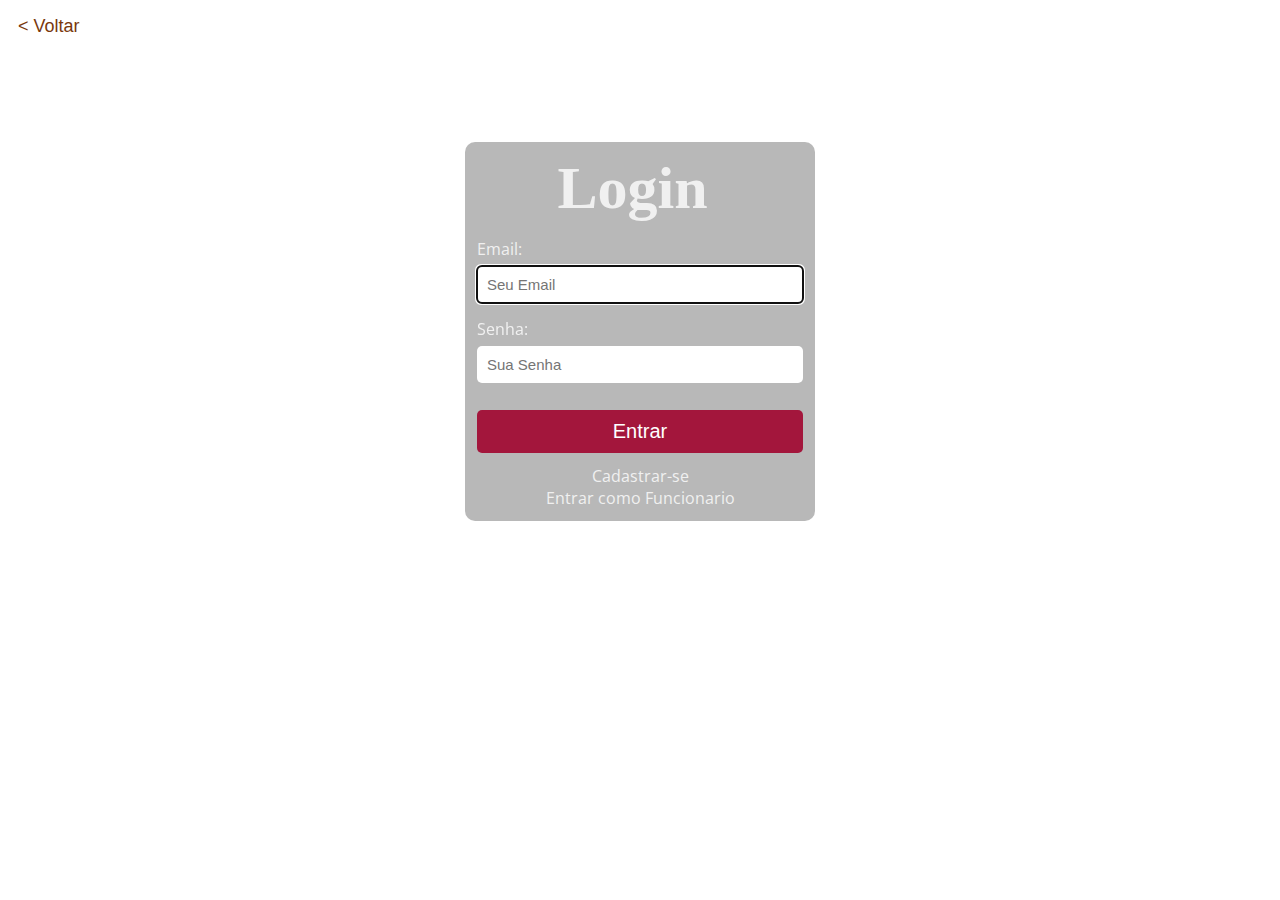
<file: site/login.html>
<!DOCTYPE html>
<html>
    
<head>
    <meta charset="utf-8">
    <meta http-equiv="X-UA-Compatible" content="IE=edge">
    <meta name="viewport" content="width=device-width, initial-scale=1">
    <link href="https://fonts.googleapis.com/css?family=Open+Sans:300,400,700" rel="stylesheet">
    <link rel="stylesheet" type="text/css" href="../css/login.css">
</head>

<body>
<div class="onb_headerBackBtnContent">
<button><a href="../index.php" class="botao"type="button"> < Voltar</button></a>
</div>
<div id="login">
    <form action="login.php" method="POST">
    <h2>Login</h2> 
        <p><label for="usuario">Email:</label><p>
        <input name="email" name="text" required="required" class="input is-large" placeholder="Seu Email" autofocus="">
        <div class="control">
        <p><label for="usuario">Senha:</label><p>
        <input name="senha" required="required" class="input is-large" type="password" placeholder="Sua Senha">
</div>
  <button type="submit" class="butao">Entrar</button>
  <a href="./cadastro.php" class="Cadastrar">Cadastrar-se</a>
  <a href="./loginFunc.html" class="Entrar">Entrar como Funcionario</a>
</form>
</div>                   
</body>

</html>
</file>
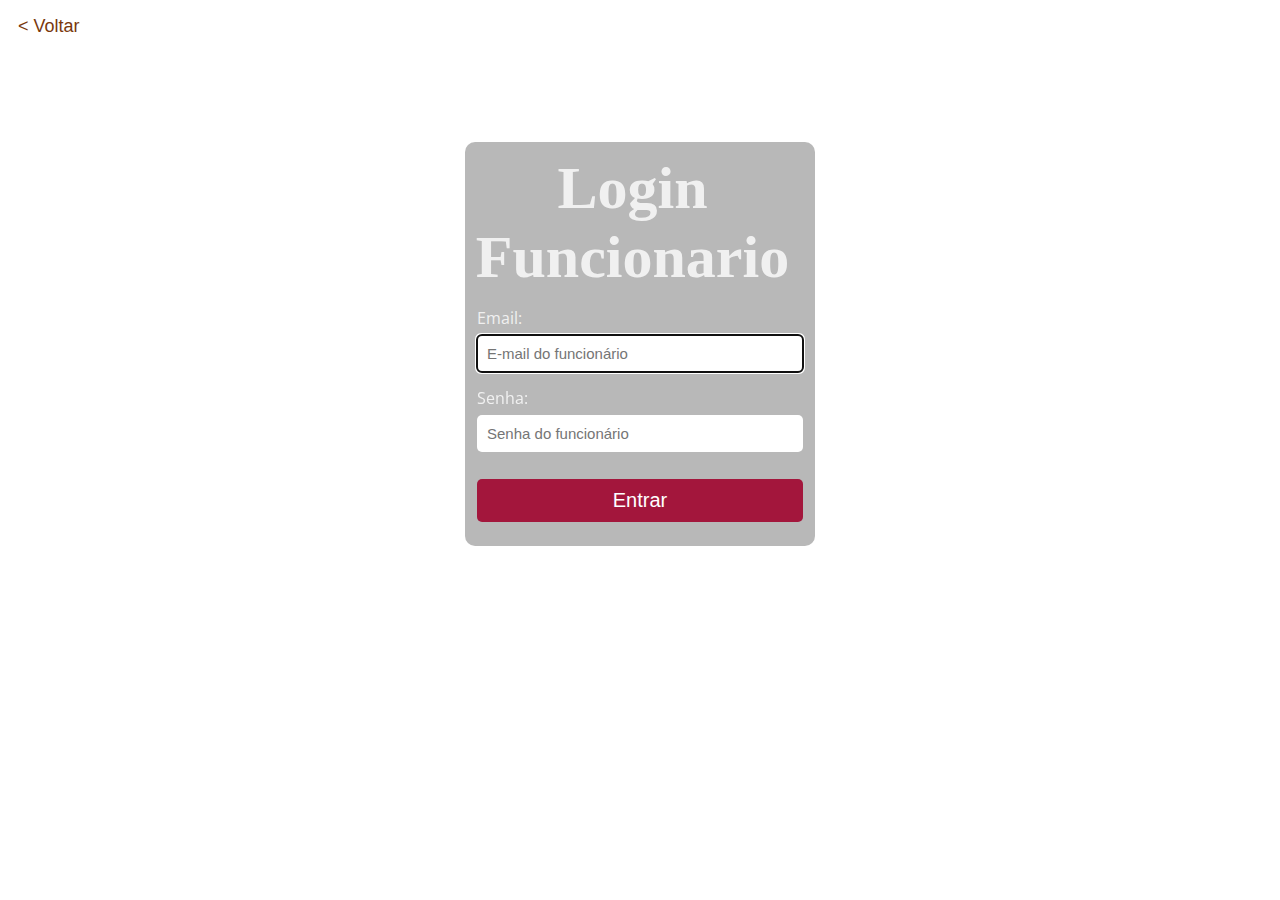
<file: site/loginFunc.html>
<!DOCTYPE html>
<html>
    
<head>
    <meta charset="utf-8">
    <meta http-equiv="X-UA-Compatible" content="IE=edge">
    <meta name="viewport" content="width=device-width, initial-scale=1">
    <link href="https://fonts.googleapis.com/css?family=Open+Sans:300,400,700" rel="stylesheet">
    <link rel="stylesheet" type="text/css" href="../css/login.css">
</head>

<body>
<div class="onb_headerBackBtnContent">
<button><a href="../produto/index.php" class="botao"type="button"> < Voltar</button></a>
</div>
<div id="login">
    <form action="loginFunc.php" method="POST">
    <h2>Login Funcionario</h2> 
        <p><label for="funcionario">Email:</label><p>
        <input name="email" name="text" required="required" class="input is-large" placeholder="E-mail do funcionário" autofocus="">
        <div class="control">
        <p><label for="funcionario">Senha:</label><p>
        <input name="senha" required="required" class="input is-large" type="password" placeholder="Senha do funcionário">
</div>
  <button type="submit" class="butao">Entrar</button>
</form>
</div>                   
</body>

</html>
</file>
<file: css/login.css>
*{margin: 0;padding: 0;
  box-sizing: border-box;
  -moz-box-sizing:border-box;
  -webkit-box-sizing:border-box;
}
body {
  font-family: 'Open Sans', serif;
  background-image:url(https://cidadedesaopaulo.com/wp-content/uploads/2017/01/makro_atacado_sortimentos_padaria.jpg);
	background-repeat: no-repeat;
  background-attachment: fixed;
  background-size: cover;
}

input {
    font-size: 15px;
    padding: 10px;
    border: 0px solid;
    width: 100%;
    border-radius: 5px;
}
form {
    display: block;
    margin-top: 7%;
    border-radius: 10px;    
    height: 100%;
    background-color: rgba(19, 19, 19, 0.3);
    padding: 12px;
    width: 350px;
    
}
#login{
  display: flex;
  align-items: center;
  justify-content: center;
}
.butao{
    font-size: 20px;
    padding: 10px;
    border: 0px solid;
    width: 100%;
    border-radius: 5px;
    background-color: #a3163c;
    color: white;
    margin: 12px 0px 12px;

}
h2{
 text-align: center;
 font-size: 60px;
 margin: 0px -20px 15px -35px;
 color: white;
 opacity: 0.8;
 font-family: Cambria, Cochin, Georgia, Times, 'Times New Roman', serif;
 
}
label{
  cursor: default;
  color: white;
  opacity: 0.8;
 
}
div {
  display: block;
  
  margin: 15px 0px;
}
p{
  margin: 6px 0px;
}
.Cadastrar{ 
    display: flex;
    justify-content: center;
    opacity: 0.8;
    color: #fff;
    text-decoration: none;
}
.onb_headerBackBtnContent > button {
  background: transparent;
  padding: 0px 10px;
  border: 0;
  font-size: 18px;
  line-height: 18px;
  font-family: Nunito,sans-serif;
  color: #79380c;
}
.botao{
    color: #79380c;
    cursor: pointer;
    text-decoration: none;
    padding-left: 8px;
}
.Entrar{
  display: flex;
  justify-content: center;
  opacity: 0.8;
  color: #fff;
  text-decoration: none;
}
</file>
